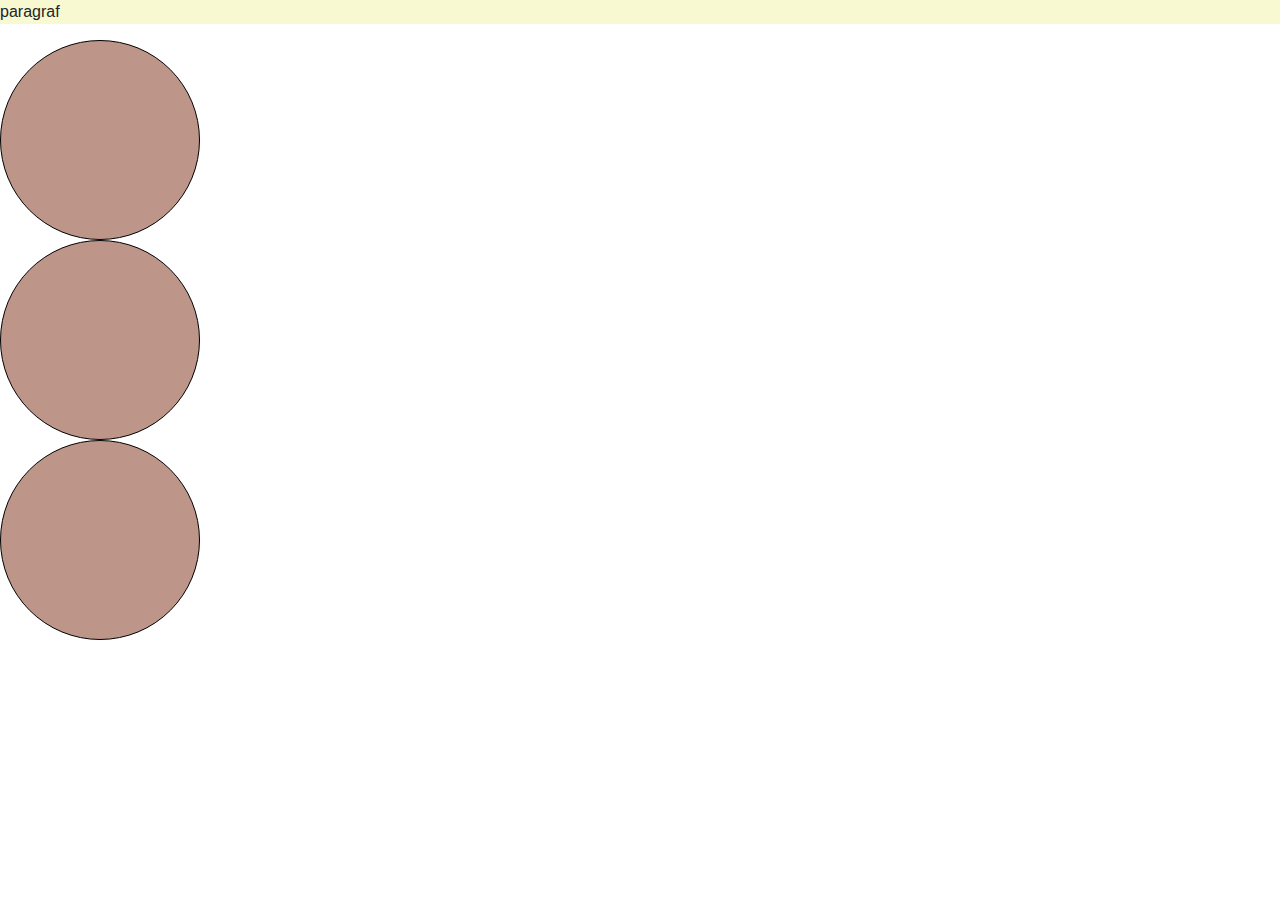
<file: Lektion-3/bootstrap/index.html>
<!DOCTYPE html>
<html lang="en">

<head>
    <meta charset="UTF-8">
    <meta name="viewport" content="width=device-width, initial-scale=1.0">


    <link rel="stylesheet" href="css/bootstrap.css">

    <link rel="stylesheet" href="css/style.css">




    <title>Document</title>


</head>

<body>

    <p class="bg-primary"> paragraf</p>



    <div class="box"></div>
    <div class="box"></div>
    <div class="box"></div>






</body>

</html>
</file>
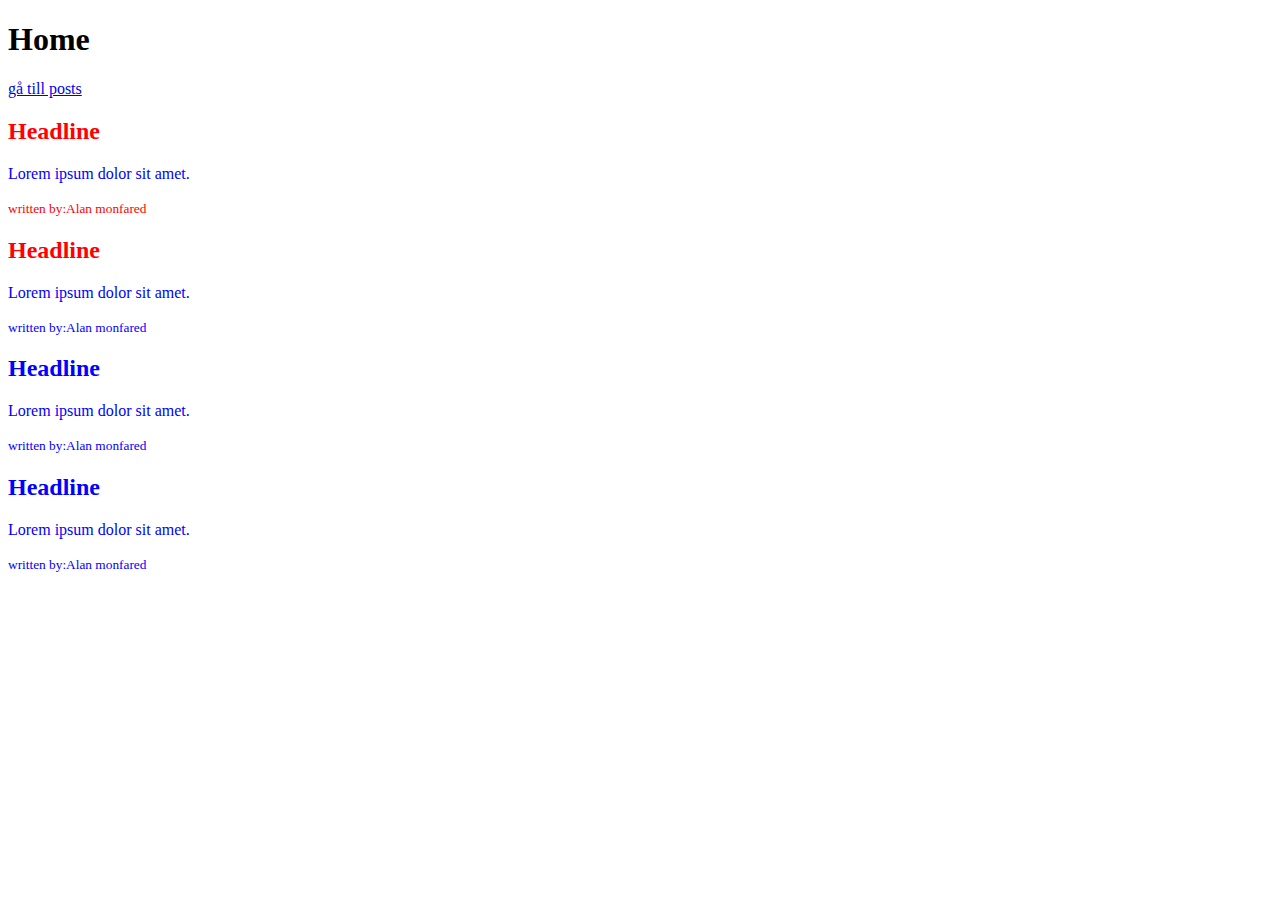
<file: Lektion-3/css intro/index.html>
<!DOCTYPE html>
<html lang="en">

<head>
    <meta charset="UTF-8">
    <meta name="viewport" content="width=device-width, initial-scale=1.0">
    <title>css</title>

    <style>
        h2 {
            color: blue;
        }
        
        p {
            color: #0000ff;
        }
        
        small {
            color: rgb(0, 0, 255);
        }
        
        .post h2,
        .sm {
            color: red;
        }
        
        .sm {
            color: red;
        }
    </style>


</head>


<body>
    <h1>Home</h1>
    <a href="posts.html">gå till posts</a>

    <div class="post">
        <h2>Headline</h2>
        <p>Lorem ipsum dolor sit amet.</p>
        <small class="sm">written by:Alan monfared</small>

    </div>


    <div class="post">
        <h2>Headline</h2>
        <p>Lorem ipsum dolor sit amet.</p>
        <small>written by:Alan monfared</small>

    </div>

    <div>
        <h2>Headline</h2>
        <p>Lorem ipsum dolor sit amet.</p>
        <small>written by:Alan monfared</small>

    </div>

    <div>
        <h2>Headline</h2>
        <p>Lorem ipsum dolor sit amet.</p>
        <small>written by:Alan monfared</small>

    </div>



</body>

</html>
</file>
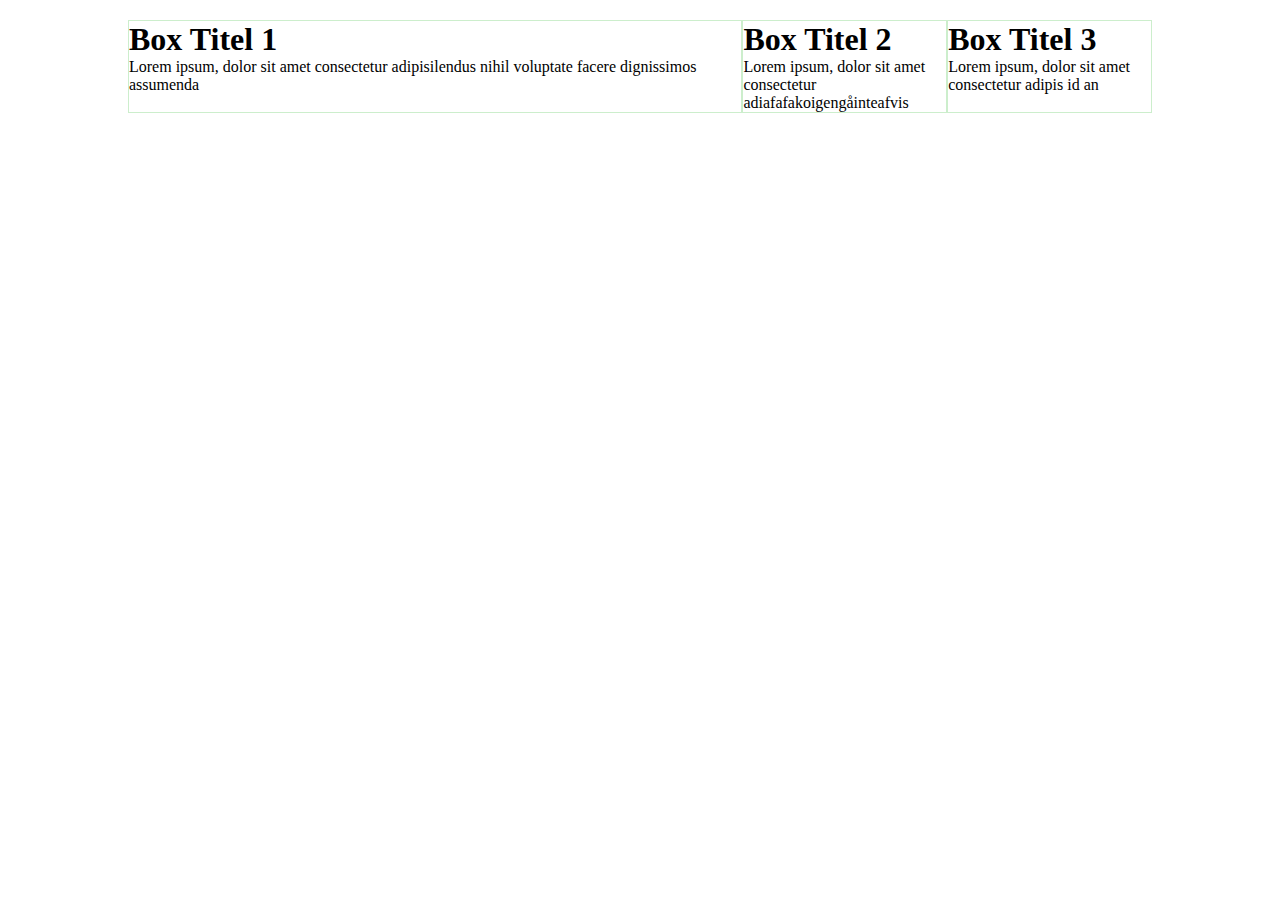
<file: Lektion-4/Flexbox/index.html>
<!DOCTYPE html>
<html lang="en">

<head>
    <meta charset="UTF-8">
    <meta name="viewport" content="width=device-width, initial-scale=1.0">
    <link rel="stylesheet" href="css/styles.css">

    <title>Föexbox demo 1</title>
</head>

<body>
    <div class="container flex">

        <div id="box-1" class="border box">

            <h1>Box Titel 1</h1>
            <p>Lorem ipsum, dolor sit amet consectetur adipisilendus nihil voluptate facere dignissimos assumenda
        </div>
        <div id="box-2" class="border box">

            <h1>Box Titel 2</h1>
            <p>Lorem ipsum, dolor sit amet consectetur adiafafakoigengåinteafvis</p>
        </div>


        <div id="box-3" class="border box">

            <h1>Box Titel 3</h1>
            <p>Lorem ipsum, dolor sit amet consectetur adipis id an</p>

        </div>




    </div>


</body>

</html>
</file>
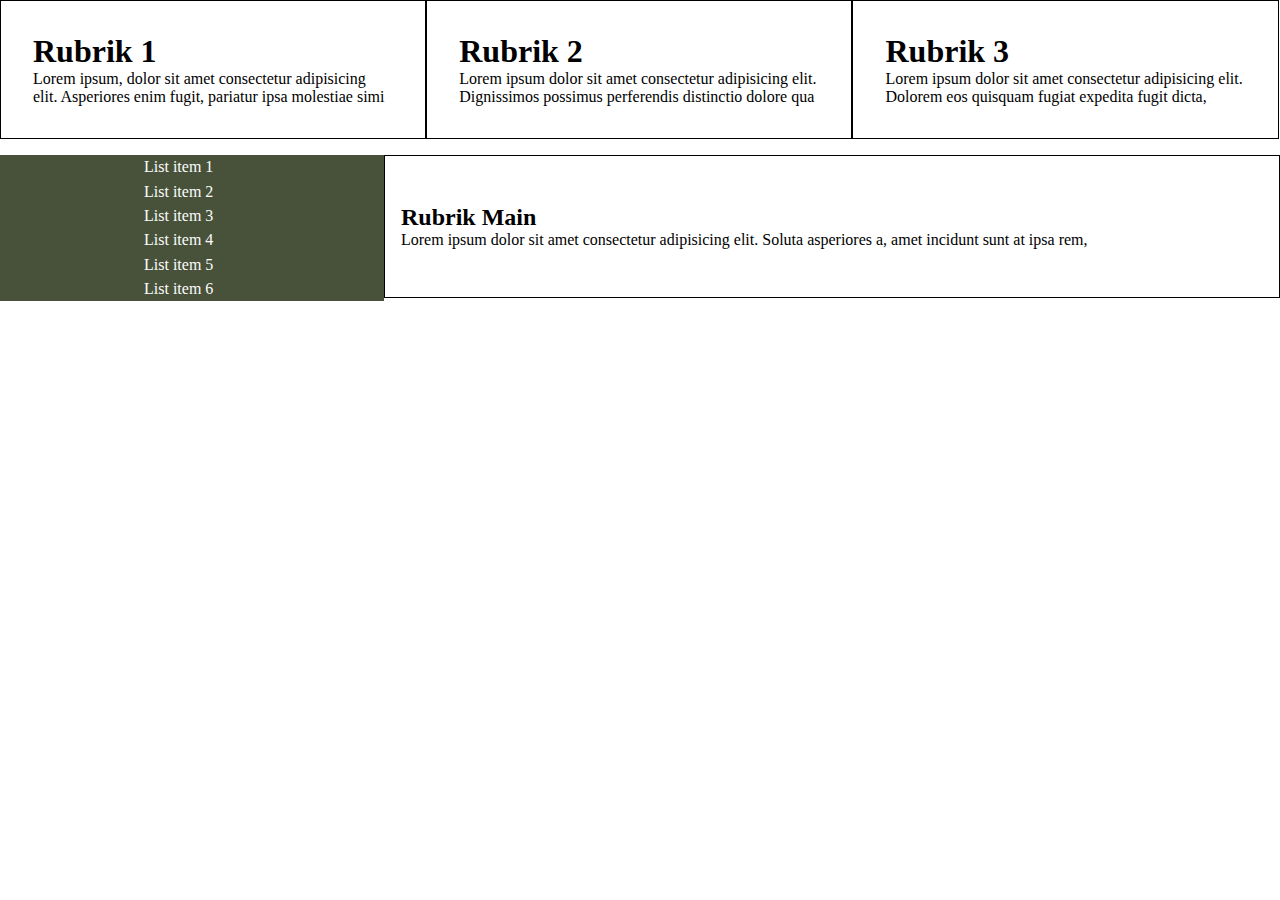
<file: Lektion-4/Float/index.html>
<!DOCTYPE html>
<html lang="en">

<head>
    <meta charset="UTF-8">
    <meta name="viewport" content="width=device-width, initial-scale=1.0">
    <link rel="stylesheet" href="css/styles.css">
    <title>Float</title>
</head>

<body>
    <section id="section-1">

        <div class="box">
            <h1>Rubrik 1</h1>
            <p>Lorem ipsum, dolor sit amet consectetur adipisicing elit. Asperiores enim fugit, pariatur ipsa molestiae simi</p>


        </div>

        <div class="box">
            <h1>Rubrik 2</h1>
            <p>Lorem ipsum dolor sit amet consectetur adipisicing elit. Dignissimos possimus perferendis distinctio dolore qua</p>

        </div>



        <div class="box">
            <h1>Rubrik 3</h1>
            <p>Lorem ipsum dolor sit amet consectetur adipisicing elit. Dolorem eos quisquam fugiat expedita fugit dicta,</p>

    </section>

    <div class="clr"></div>


    <section id="section-2">
        <div class="main">
            <h2>Rubrik Main</h2>
            <p>Lorem ipsum dolor sit amet consectetur adipisicing elit. Soluta asperiores a, amet incidunt sunt at ipsa rem,</p>

        </div>
        <aside>
            <ul>
                <li>List item 1</li>
                <li>List item 2</li>
                <li>List item 3</li>
                <li>List item 4</li>
                <li>List item 5</li>
                <li>List item 6</li>
            </ul>
        </aside>
    </section>

</body>

</html>
</file>
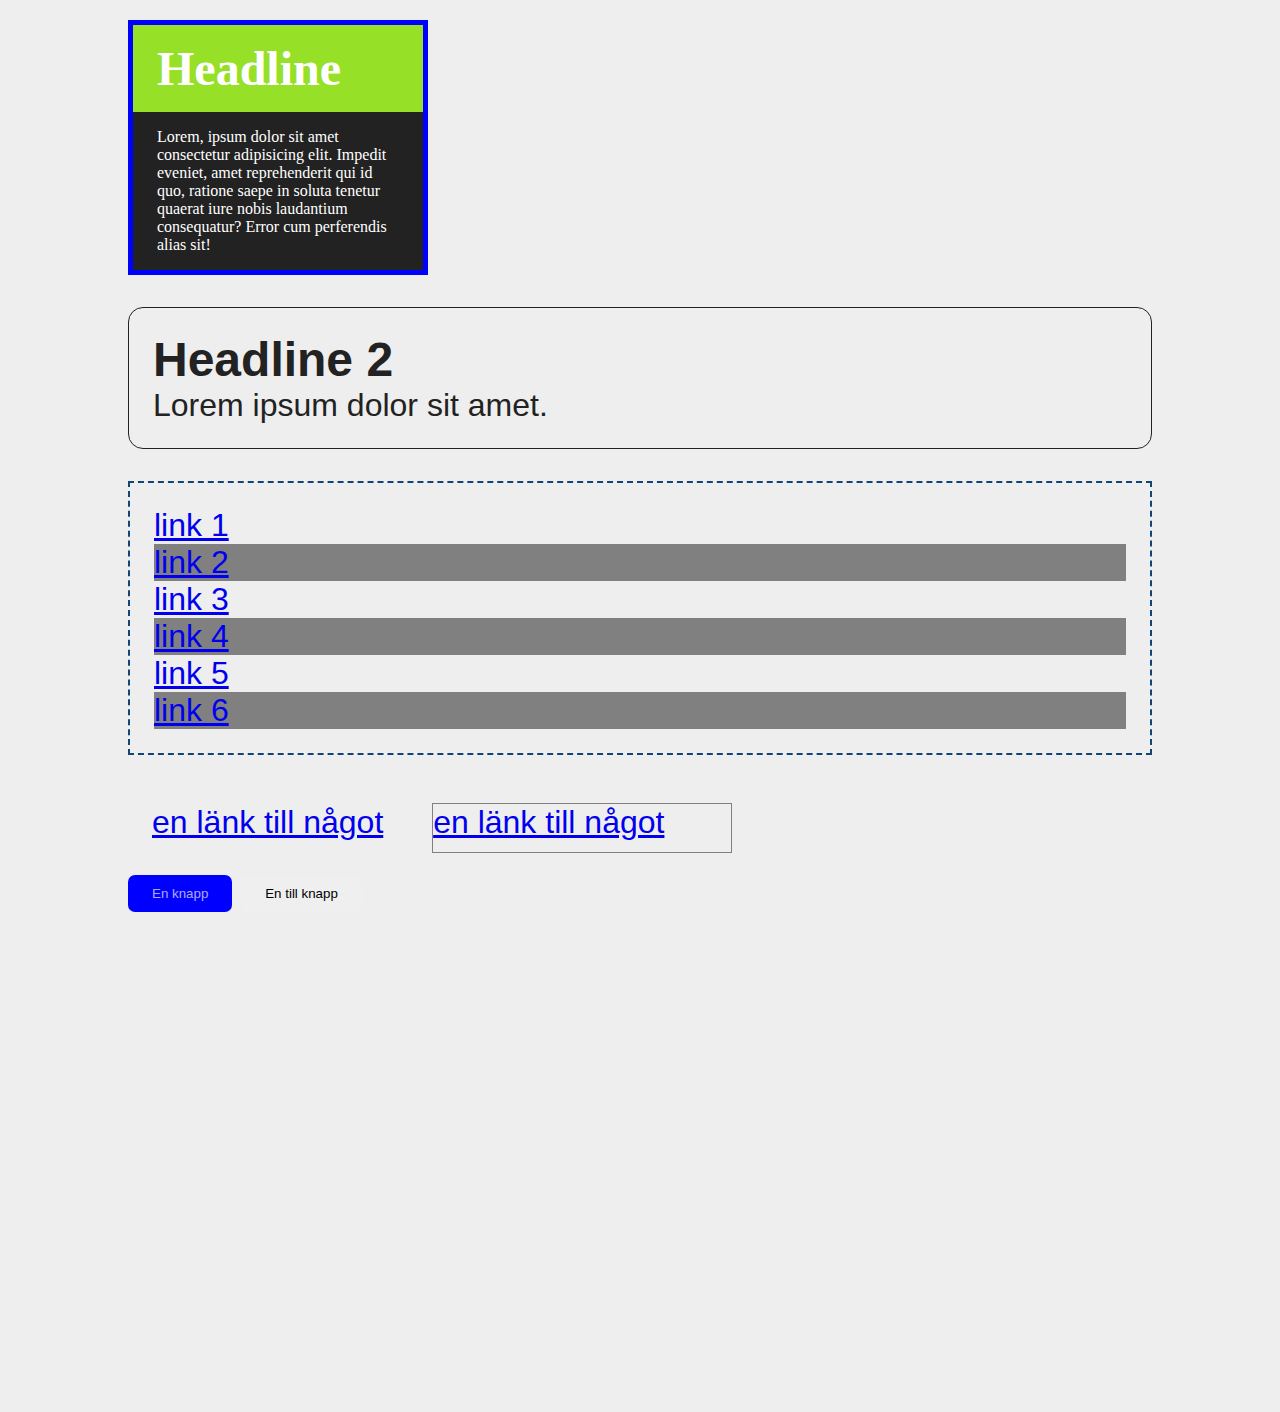
<file: Lektion3/struktur/index.html>
<!DOCTYPE html>
<html lang="en">

<head>
    <meta charset="UTF-8">
    <meta name="viewport" content="width=device-width, initial-scale=1.0">
    <title>Document</title>
    <link rel="stylesheet" href="css/style.css" type="text/css">

</head>

<body>
    <div class="container">

        <div class="card-1">
            <h2>Headline</h2>
            <p>Lorem, ipsum dolor sit amet consectetur adipisicing elit. Impedit eveniet, amet reprehenderit qui id quo, ratione saepe in soluta tenetur quaerat iure nobis laudantium consequatur? Error cum perferendis alias sit!</p>
        </div>

        <div class="card-2">
            <h2>Headline 2</h2>
            <p>Lorem ipsum dolor sit amet.</p>
        </div>

        <div class="card-3">

            <ul>

                <li><a href="#">link 1</a></li>
                <li><a href="#">link 2</a></li>
                <li><a href="#">link 3</a></li>
                <li><a href="#">link 4</a></li>
                <li><a href="#">link 5</a></li>
                <li><a href="#">link 6</a></li>

            </ul>
        </div>

        <div class="links">
            <a href="#" class="btn btn-primary">en länk till något</a>
            <a href="#" class="link">en länk till något</a>
        </div>

        <div class="button">

            <button Class="Alans-knapp">En knapp</button>
            <button Class="btn-small  btn-primary">En till knapp</button>
        </div>

    </div>
    <div style="height: 500px;"></div>

</body>

</html>
</file>
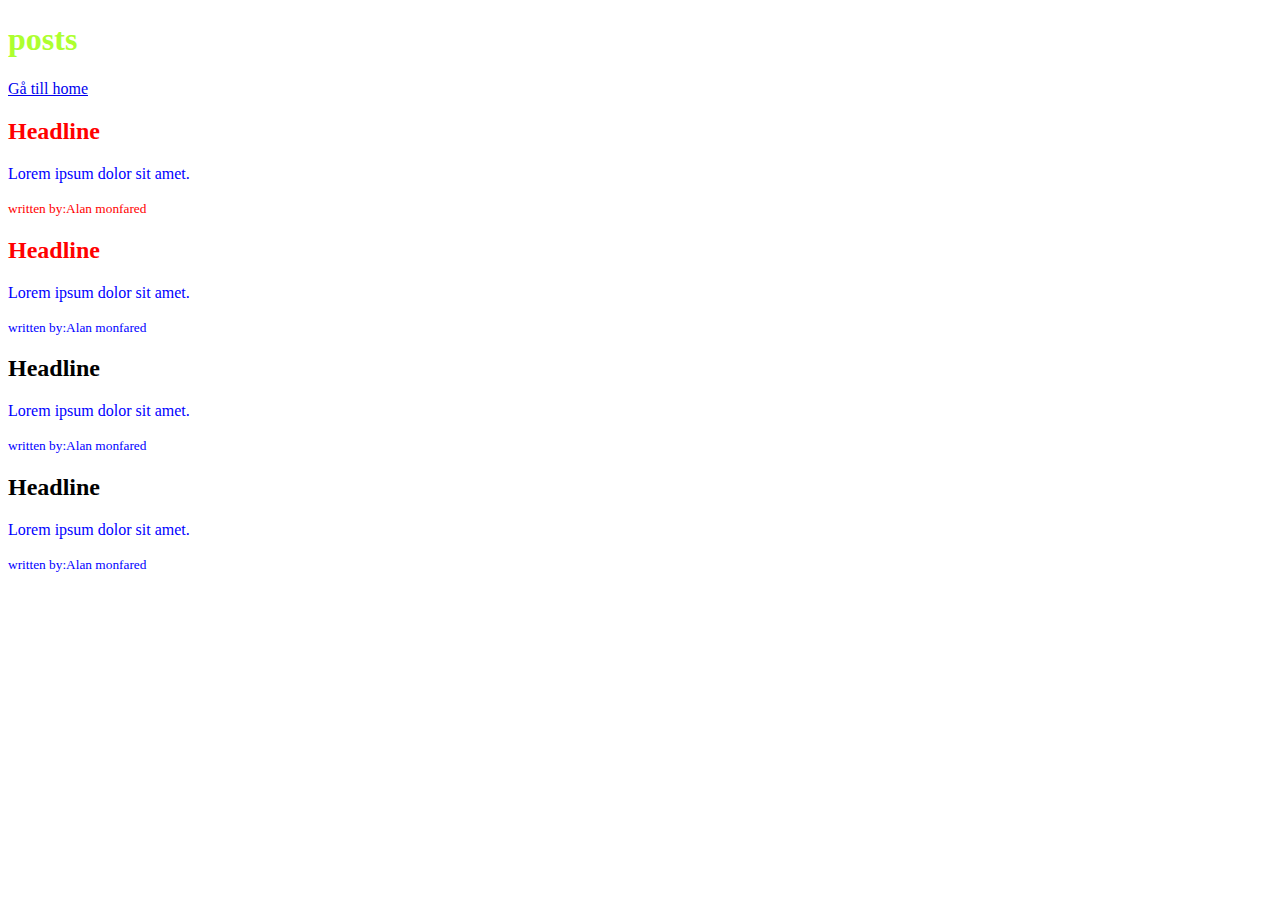
<file: Lektion-3/css intro/posts.html>
<!DOCTYPE html>
<html lang="en">

<head>
    <meta charset="UTF-8">
    <meta name="viewport" content="width=device-width, initial-scale=1.0">
    <title>posts</title>
    <link rel="stylesheet" href="styles.css">

</head>

<body>
    <h1>posts</h1>
    <a href="index.html">Gå till home</a>

    <div class="post">
        <h2>Headline</h2>
        <p>Lorem ipsum dolor sit amet.</p>
        <small class="sm">written by:Alan monfared</small>

    </div>


    <div class="post">
        <h2>Headline</h2>
        <p>Lorem ipsum dolor sit amet.</p>
        <small>written by:Alan monfared</small>

    </div>

    <div>
        <h2>Headline</h2>
        <p>Lorem ipsum dolor sit amet.</p>
        <small>written by:Alan monfared</small>

    </div>

    <div>
        <h2>Headline</h2>
        <p>Lorem ipsum dolor sit amet.</p>
        <small>written by:Alan monfared</small>

    </div>
</body>

</html>
</file>
<file: Lektion-3/bootstrap/css/style.css>
:root {
    --bg-primary: hsl(14, 28%, 64%);
    --secendary: rgba(221, 221, 24, 0.2);
}

.bg-primary {
    background: var(--secendary) !important;
}

.box {
    background-color: var(--bg-primary);
    border: 1px solid black;
    border-radius: 80%;
    width: 200px;
    height: 200px;
}
</file>
<file: Lektion-4/Flexbox/css/styles.css>
* {
    margin: 0;
    padding: 0;
    box-sizing: border-box;
}

.container {
    width: 80%;
    margin: auto;
}

.border {
    border: 1px solid #cceecc;
    padding: 1.5;
}

.box {
    margin: 20px 0 0 0;
    margin-top: 20px;
    flex-basis: 20%;
}

@media (min-width: 768px) {
    .flex {
        display: flex;
        /* justify-content: space-around; */
        /* /* justify-content: flex start;  */
        /* jujustify-content: flex-end; */
        justify-content: center;
        /* justify-content: space-around; */
        /* justify-content: space-between; */
        /* justify-content: space-evenly; */
        /* align-items: flex-start; */
        /* align-items: flex-center; */
        /* align-items: flex-end; */
        /* align-items: flex--stretch; */
        /* align-items: center; */
        /* flex-direction: column-reverse; */
        /* flex-direction: row; */
        /* flex-direction: row-reverse;s */
    }
    #box-1 {
        flex: 4;
    }
    #box-2 #box-3 {
        flex: 1;
    }
}
</file>
<file: Lektion-4/Float/css/styles.css>
* {
    box-sizing: border-box;
    margin: 0;
    padding: 0;
}

.clr {
    clear: both;
}

.box {
    border: 1px solid black;
    padding: 2rem;
    width: 33.3%;
    float: left;
}

#section-2 {
    margin-top: 1rem;
}

.main {
    border: 1px solid black;
    width: 70%;
    padding: 3rem 1rem;
    float: right;
}

#section-2 aside {
    background-color: #48523a;
    color: hsl(0, 0%, 99%);
    width: 30%;
    float: left;
}

#section-2 li {
    list-style: none;
    padding: 0.2rem 9rem;
    float: left;
}
</file>
<file: Lektion3/struktur/css/style.css>
* {
        box-sizing: border-box;
        margin: 0;
        padding: 0;
    }
    
    body {
        font-family: -apple-system, BlinkMacSystemFont, 'Segoe UI', Roboto, Oxygen, Ubuntu, Cantarell, 'Open Sans', 'Helvetica Neue', sans-serif;
        background-color: #eee;
        color: #222;
        font-size: 2rem;
    }
    /* * Hjälpklasser */
    
    .container {
        width: 80%;
        margin: auto;
    }
    
    .btn {
        padding: 0.7rem 1.5rem;
        border-radius: 7px;
        border: none;
        cursor: pointer;
        outline: none;
        transition: all 0.2s ease;
    }
    
    .btn-small {
        padding: 0.7rem 1.5rem;
        border-radius: 7px;
        border: none;
        cursor: pointer;
        outline: none;
        transition: all 0.2s ease;
    }
    
    .btn.Alans {
        background-color: blue;
        color: #ffffff;
    }
    
    .btn-Alans:hover {
        background-color: blue;
    }
    /* *card 1 start */
    
    .card-1 {
        background-color: #222;
        color: #fff;
        width: 300px;
        /* *padding: 2rem; */
        margin: 20px 0;
        border: 5px solid blue;
        font-family: 'Times New Roman', Times, serif;
    }
    
    .card-1 h2 {
        font-size: 3rem;
        background-color: rgb(151, 224, 40);
        padding: 1rem 1.5rem;
        margin: ;
    }
    
    .card-1 p {
        font-size: 1rem;
        margin: 1rem 1.5rem;
    }
    /* *card 1 end */
    /* *card 3 start  */
    
    .card-2 {
        border: 1px solid #222;
        margin: 2rem 0;
        padding: 1.5rem;
        border-radius: 15px 15px 15px 15px;
    }
    
    .card-3 {
        border: 2px dashed #114477;
        padding: 1.5rem;
    }
    
    .card-3 ul {
        list-style: none;
    }
    
    . a {
        text-decoration: none;
        color: rgb(7, 6, 6);
    }
    
    .card-3 a:hover {
        color: rgb(160, 31, 31);
    }
    
    .card-3 li {
        padding: 0.5;
    }
    
    .card-3 li:nth-child(even) {
        background-color: gray;
    }
    /* card 3 end */
    
    .links {
        margin-top: 2rem;
    }
    
    .link {
        border: 1px solid gray;
        width: 300px;
        height: 50px;
        margin: 1rem;
        display: inline-block;
    }
    
    .Alans-knapp {
        padding: 0.7rem 1.5rem;
        border-radius: 7px;
        border: none;
        background-color: blue;
        color: #f3ececb9;
        cursor: pointer;
        outline: none;
        transition: all 0.3s ease;
    }
    
    .Alans-knapp:hover {
        background-color: hsla(60, 40%, 41%, 0.09);
    }
    
    .Alans-knapp:active {
        background-color: green;
    }
</file>
<file: Lektion-3/css intro/styles.css>
h1 {
    color: greenyellow;
}

<style>h2 {
    color: blue;
}

p {
    color: #0000ff;
}

small {
    color: rgb(0, 0, 255);
}

.post h2,
.sm {
    color: red;
}

.sm {
    color: red;
}

</style>
</file>
